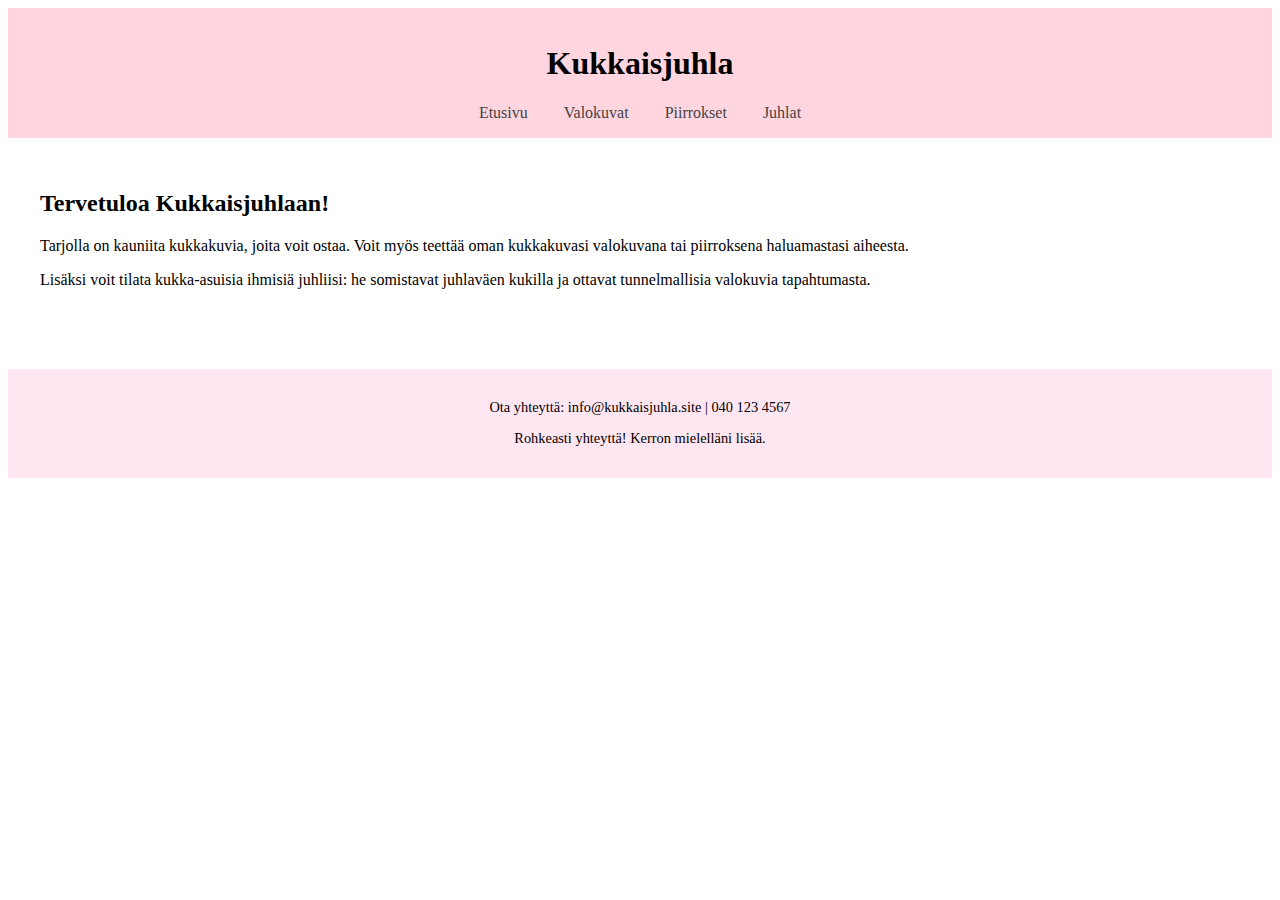
<file: index.html>
<!DOCTYPE html>
<html lang="fi">
<head>
  <meta charset="UTF-8">
  <meta name="viewport" content="width=device-width, initial-scale=1.0">
  <title>Kukkaisjuhla</title>
  <link rel="stylesheet" href="style.css">
</head>
<body>
  <header>
    <h1>Kukkaisjuhla</h1>
    <nav>
      <a href="index.html">Etusivu</a>
      <a href="valokuvat.html">Valokuvat</a>
      <a href="piirrokset.html">Piirrokset</a>
      <a href="juhlat.html">Juhlat</a>
    </nav>
  </header>

  <main>
    <h2>Tervetuloa Kukkaisjuhlaan!</h2>
    <p>Tarjolla on kauniita kukkakuvia, joita voit ostaa. Voit myös teettää oman kukkakuvasi valokuvana tai piirroksena haluamastasi aiheesta.</p>
    <p>Lisäksi voit tilata kukka-asuisia ihmisiä juhliisi: he somistavat juhlaväen kukilla ja ottavat tunnelmallisia valokuvia tapahtumasta.</p>
  </main>

  <footer>
    <p>Ota yhteyttä: info@kukkaisjuhla.site | 040 123 4567</p>
    <p>Rohkeasti yhteyttä! Kerron mielelläni lisää.</p>
  </footer>
</body>
</html>
</file>
<file: style.css>
<!-- style.css -->
/* General Styles */
body {
  font-family: Arial, sans-serif;
  background-color: #fff8f0;
  margin: 0;
  padding: 0;
  color: #333;
}

header {
  background-color: #ffd6e0;
  padding: 1rem;
  text-align: center;
}

nav a {
  margin: 0 1rem;
  text-decoration: none;
  color: #444;
}

main {
  padding: 2rem;
}

gallery {
  display: grid;
  grid-template-columns: repeat(auto-fit, minmax(200px, 1fr));
  gap: 1rem;
}

img {
  max-width: 100%;
  border-radius: 8px;
}

footer {
  background-color: #ffe6f0;
  padding: 1rem;
  text-align: center;
  font-size: 0.9rem;
  margin-top: 2rem;
}
</file>
